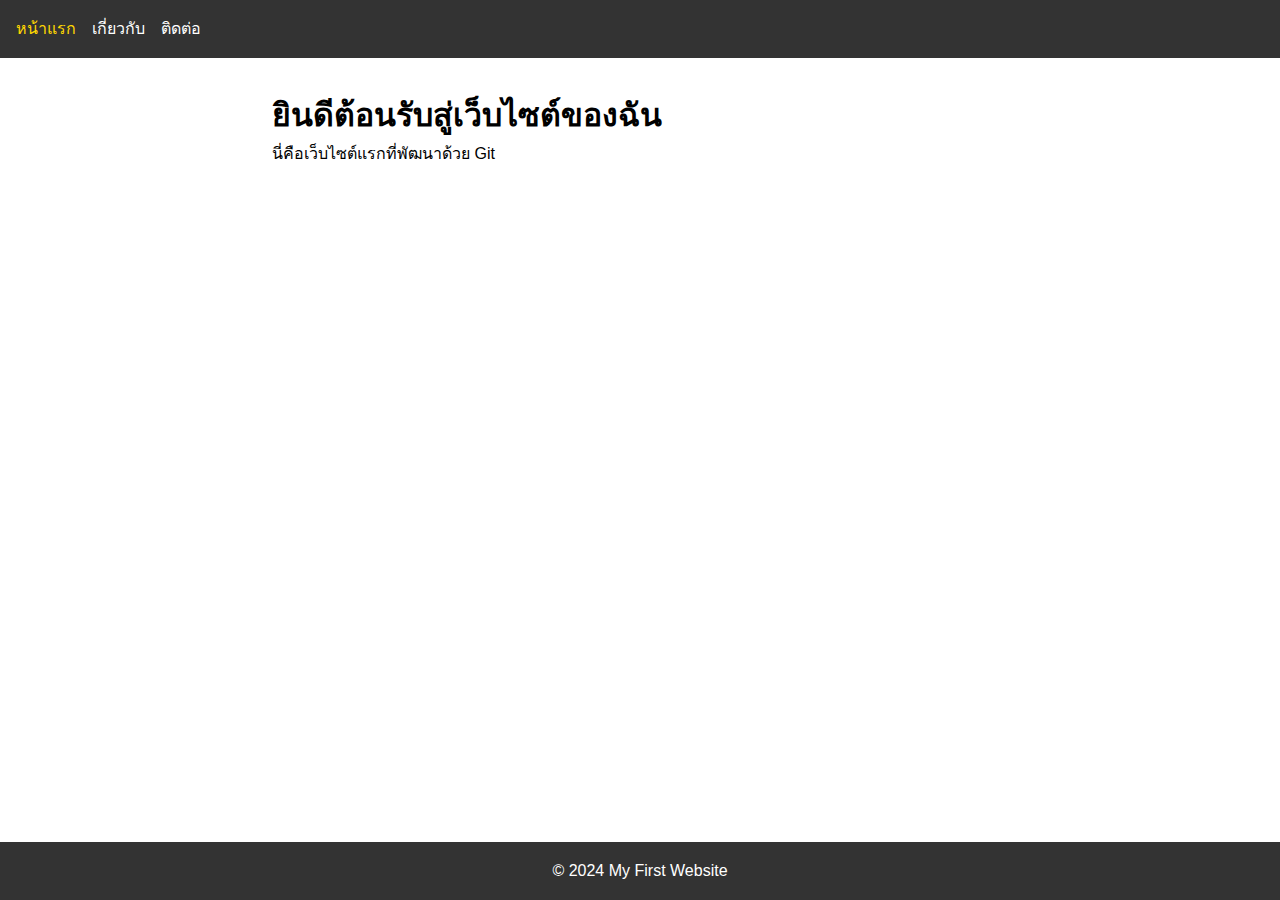
<file: index.html>
<!DOCTYPE html>
<html lang="th">
<head>
  <meta charset="UTF-8">
  <meta name="viewport" content="width=device-width, initial-scale=1.0">
  <title>หน้าแรก - เว็บไซต์ของฉัน</title>
  <link rel="stylesheet" href="css/style.css">
</head>
<body>
  <header>
    <nav>
      <ul>
        <li><a href="index.html" class="active">หน้าแรก</a></li>
        <li><a href="about.html">เกี่ยวกับ</a></li>
        <li><a href="contact.html">ติดต่อ</a></li>
      </ul>
    </nav>
  </header>

  <main>
    <h1>ยินดีต้อนรับสู่เว็บไซต์ของฉัน</h1>
    <p>นี่คือเว็บไซต์แรกที่พัฒนาด้วย Git</p>
  </main>

  <footer>
    <p>&copy; 2024 My First Website</p>
  </footer>
</body>
</html>
</file>
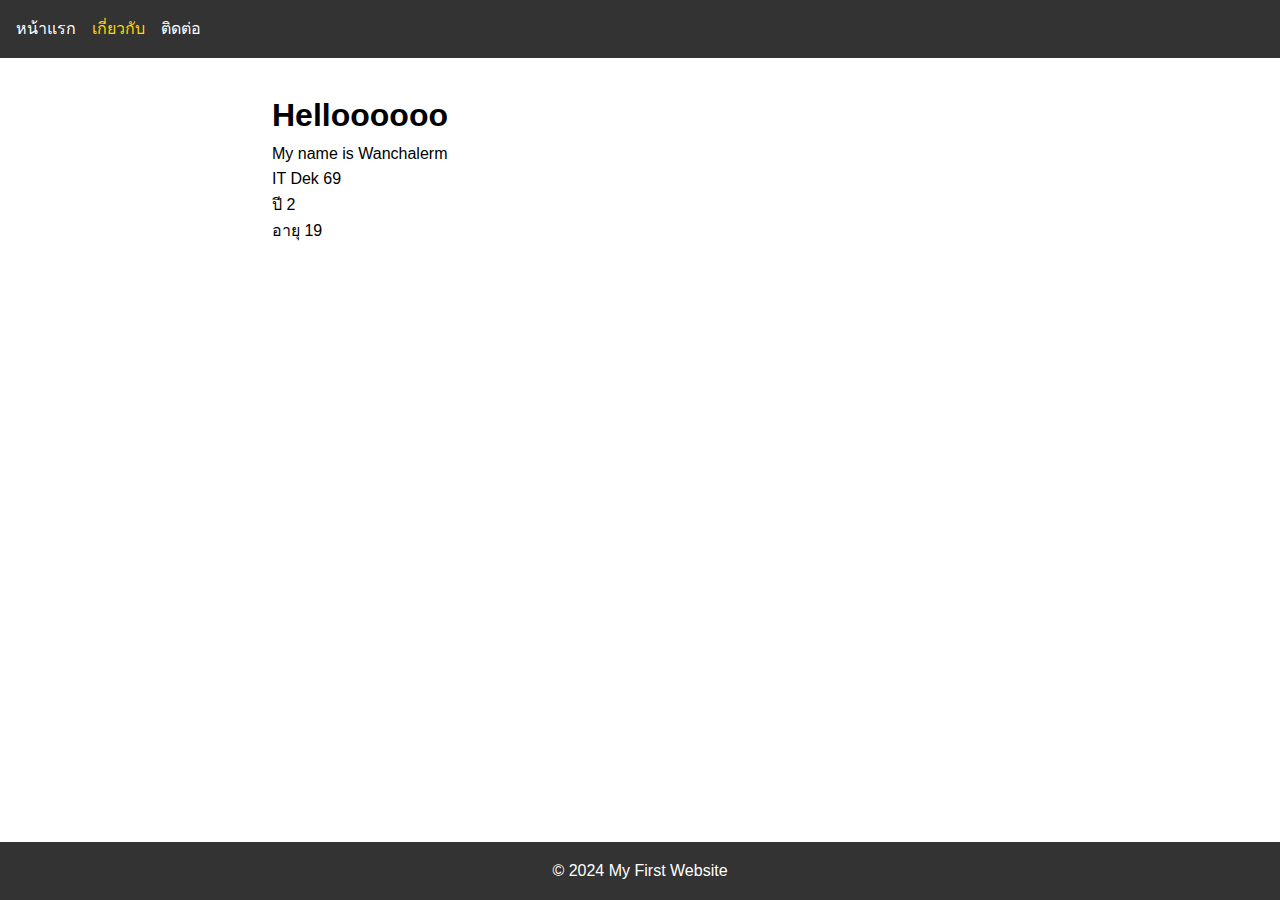
<file: about.html>
<!DOCTYPE html>
<html lang="th">
<head>
  <meta charset="UTF-8">
  <meta name="viewport" content="width=device-width, initial-scale=1.0">
  <title>ข้อมูลของฉัน - เว็บไซต์ของฉัน</title>
  <link rel="stylesheet" href="css/style.css">
</head>
<body>
  <header>
    <nav>
      <ul>
        <li><a href="index.html">หน้าแรก</a></li>
        <li><a href="about.html"  class="active">เกี่ยวกับ</a></li>
        <li><a href="contact.html">ติดต่อ</a></li>
      </ul>
    </nav>
  </header>

  <main>
    <h1>Helloooooo</h1>
    <p>My name is Wanchalerm</p>
    <p>IT Dek 69</p>
    <p>ปี 2</p>
    <p>อายุ 19</p>
  </main>

  <footer>
    <p>&copy; 2024 My First Website</p>
  </footer>
</body>
</html>
</file>
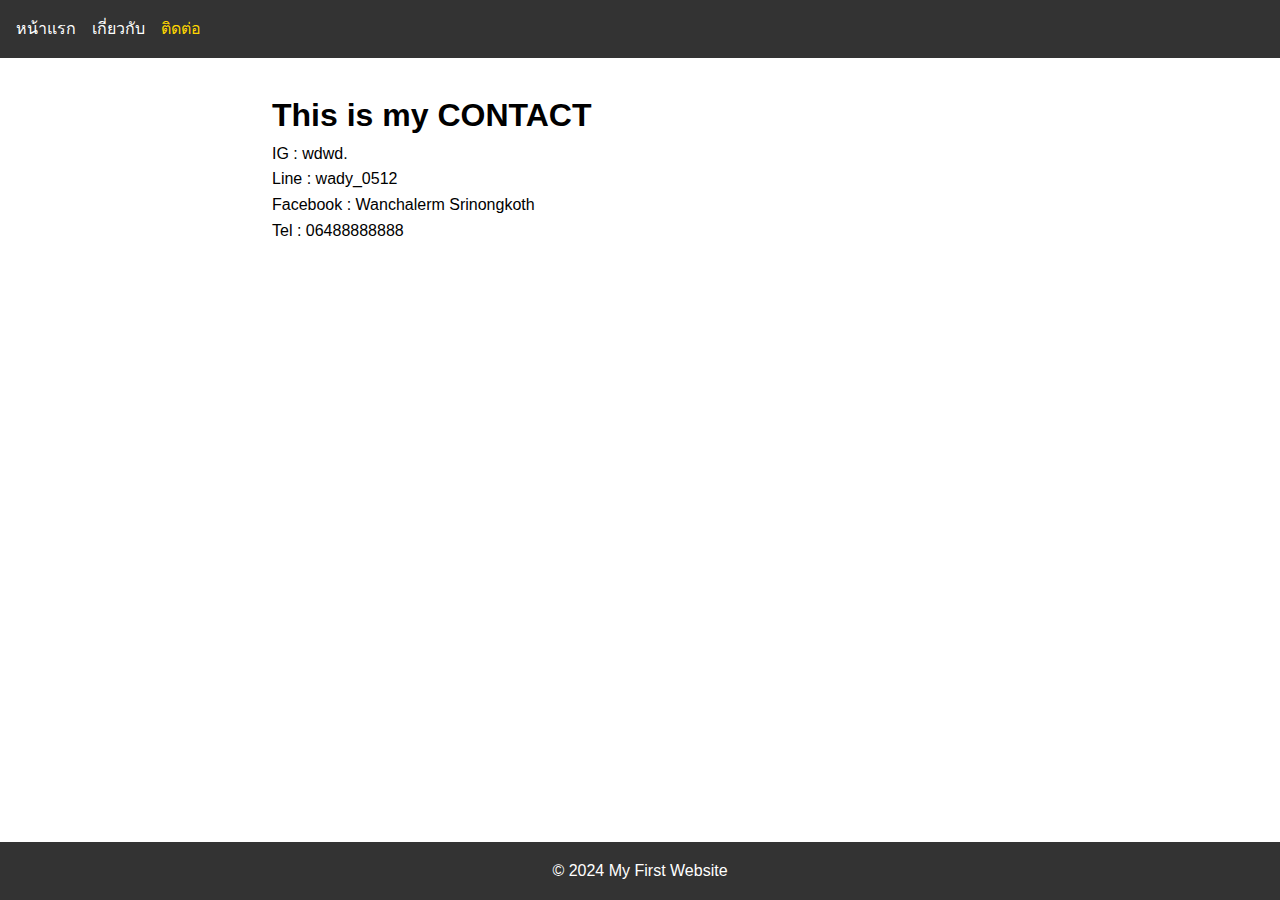
<file: contact.html>
<!DOCTYPE html>
<html lang="th">
<head>
  <meta charset="UTF-8">
  <meta name="viewport" content="width=device-width, initial-scale=1.0">
  <title>ข้อมูลติดต่อ - เว็บไซต์ของฉัน</title>
  <link rel="stylesheet" href="css/style.css">
</head>
<body>
  <header>
    <nav>
      <ul>
        <li><a href="index.html">หน้าแรก</a></li>
        <li><a href="about.html">เกี่ยวกับ</a></li>
        <li><a href="contact.html" class="active">ติดต่อ</a></li>
      </ul>
    </nav>
  </header>

  <main>
    <h1>This is my CONTACT</h1>
    <p>IG : wdwd.</p>
    <p>Line : wady_0512</p>
    <p>Facebook : Wanchalerm Srinongkoth</p>
    <p>Tel : 06488888888</p>
  </main>

  <footer>
    <p>&copy; 2024 My First Website</p>
  </footer>
</body>
</html>
</file>
<file: css/style.css>
* {
    margin: 0;
    padding: 0;
    box-sizing: border-box;
  }
  
  body {
    font-family: Arial, sans-serif;
    line-height: 1.6;
  }
  
  header {
    background: #333;
    color: #fff;
    padding: 1rem;
  }
  
  nav ul {
    list-style: none;
    display: flex;
    gap: 1rem;
  }
  
  nav a {
    color: #fff;
    text-decoration: none;
  }
  
  nav a.active {
    color: #ffd700;
  }
  
  main {
    padding: 2rem;
    max-width: 800px;
    margin: 0 auto;
  }
  
  footer {
    background: #333;
    color: #fff;
    text-align: center;
    padding: 1rem;
    position: fixed;
    bottom: 0;
    width: 100%;
  }
</file>
